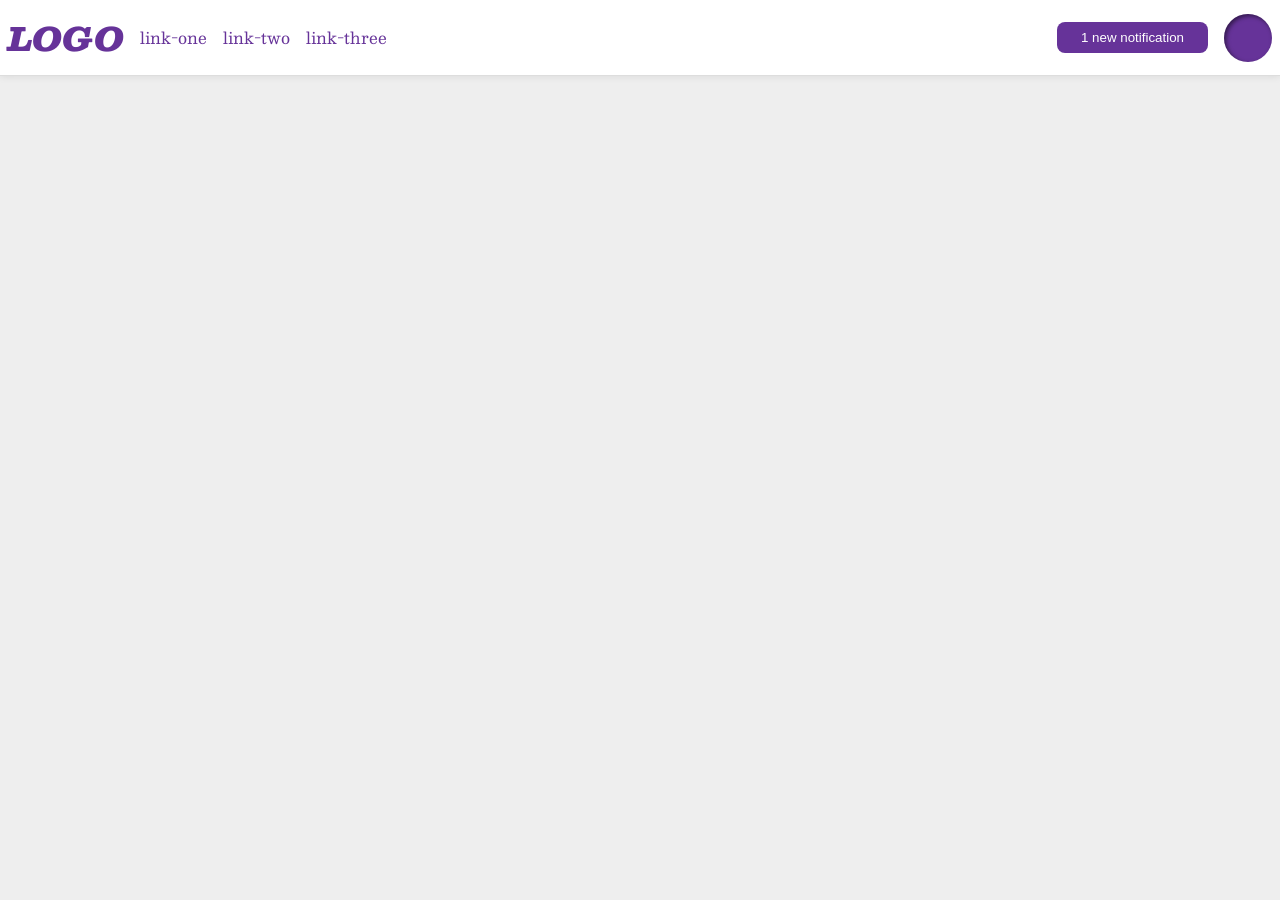
<file: flex/03-flex-header-2/index.html>
<!DOCTYPE html>
<html lang="en">
  <head>
    <meta charset="UTF-8">
    <meta http-equiv="X-UA-Compatible" content="IE=edge">
    <meta name="viewport" content="width=device-width, initial-scale=1.0">
    <title>Flex Header 2</title>
    <link rel="stylesheet" href="style.css">
  </head>
  <body>
    <div class="header">
      <div class="logo-and-links">
        <div class="logo">
          LOGO
        </div>
        <ul class="links">
          <li><a href="https://google.com">link-one</a></li>
          <li><a href="https://google.com">link-two</a></li>
          <li><a href="https://google.com">link-three</a></li>
        </ul>
      </div>
      <div class="notifications-and-profile">
        <button class="notifications">
          1 new notification
        </button>
        <div class="profile-image"></div>
      </div>
    </div>
  </body>
</html>
</file>
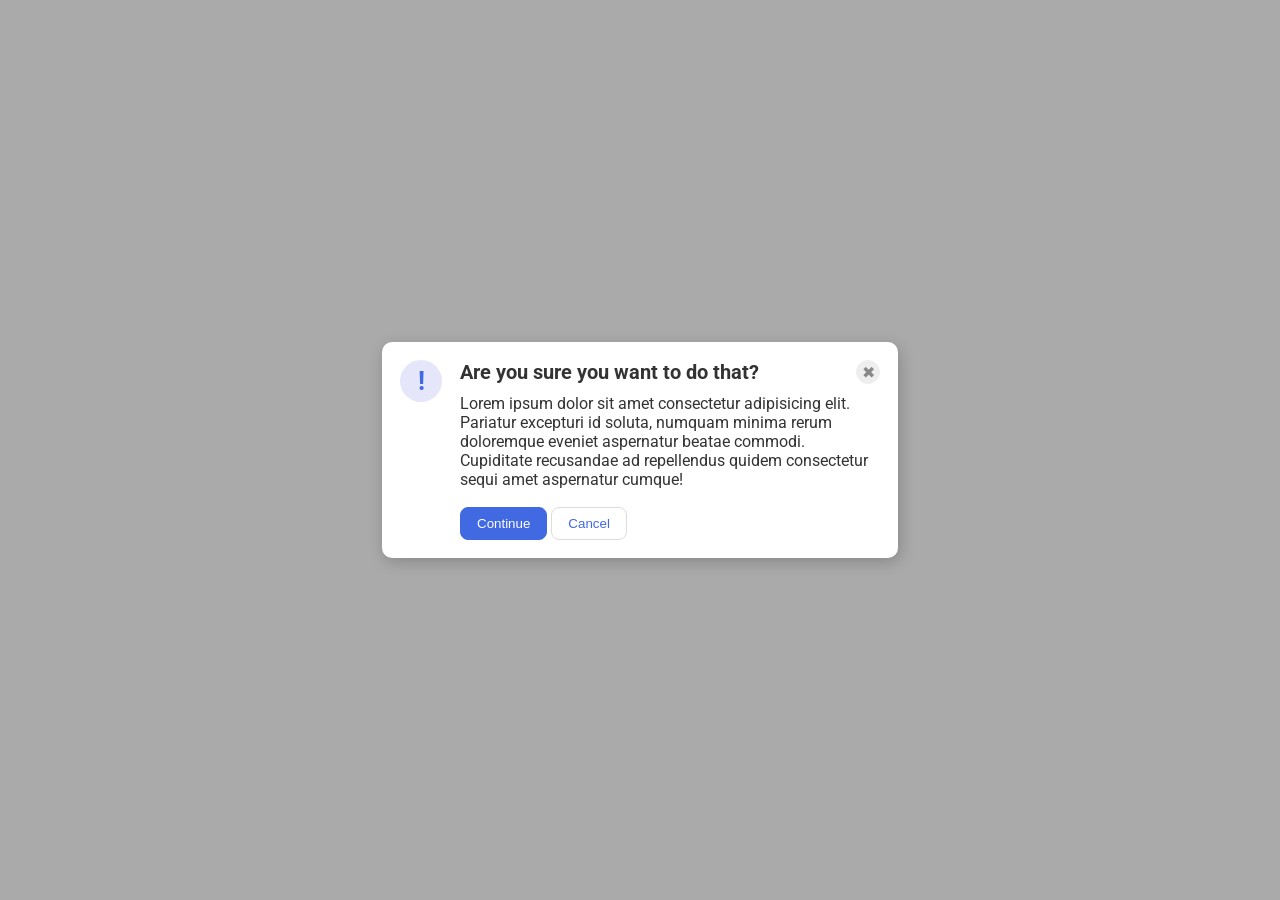
<file: flex/05-flex-modal/index.html>
<!DOCTYPE html>
<html lang="en">
  <head>
    <meta charset="UTF-8">
    <meta http-equiv="X-UA-Compatible" content="IE=edge">
    <meta name="viewport" content="width=device-width, initial-scale=1.0">
    <link rel="stylesheet" href="style.css">
    <title>Modal</title>
  </head>
  <body>
    <div class="modal">    
      <div class="icon">!</div>
    
      <div class="inner-modal">
        <div class="header">
          Are you sure you want to do that?
          <div class="close-button-container">
            <button class="close-button">✖</button>
          </div>
        </div>

        <div class="text">Lorem ipsum dolor sit amet consectetur adipisicing elit. Pariatur excepturi id soluta, numquam minima rerum doloremque eveniet aspernatur beatae commodi. Cupiditate recusandae ad repellendus quidem consectetur sequi amet aspernatur cumque!</div>
        <button class="continue">Continue</button>
        <button class="cancel">Cancel</button>
      </div>
    </div>
  </body>
</html>
</file>
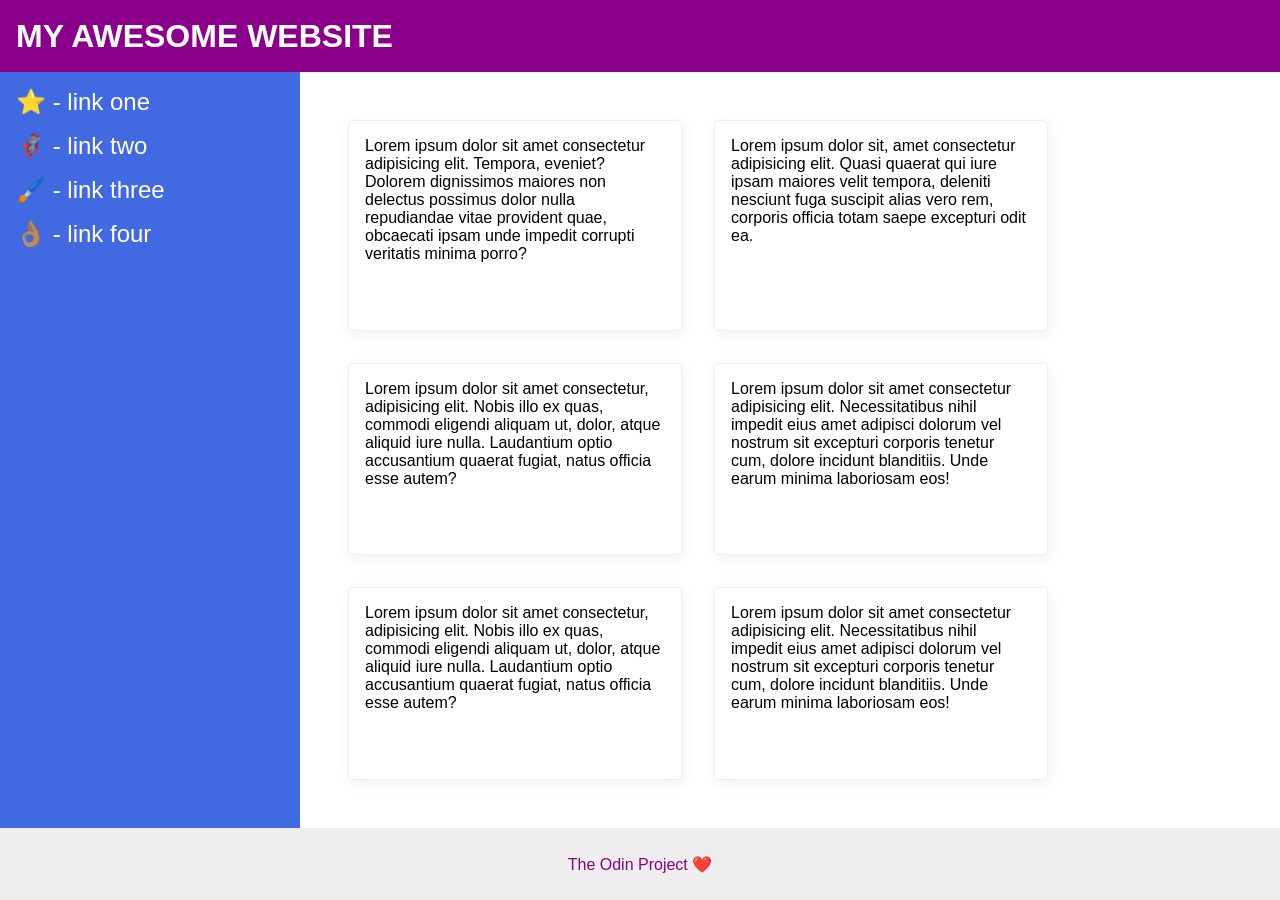
<file: flex/07-flex-layout-2/index.html>
<!DOCTYPE html>
<html lang="en">
  <head>
    <meta charset="UTF-8">
    <meta http-equiv="X-UA-Compatible" content="IE=edge">
    <meta name="viewport" content="width=device-width, initial-scale=1.0">
    <title>The Holy Grail</title>
    <link rel="stylesheet" href="style.css">
  </head>
  <body>
    <div class="header">
      MY AWESOME WEBSITE
    </div>
    
    <div class="content">
      <div class="sidebar">
        <ul>
          <li><a href="#">⭐ - link one</a></li>
          <li><a href="#">🦸🏽‍♂️ - link two</a></li>
          <li><a href="#">🖌️ - link three</a></li>
          <li><a href="#">👌🏽 - link four</a></li>
        </ul>
      </div>
      <div class="card-container">
        <div class="card">Lorem ipsum dolor sit amet consectetur adipisicing elit. Tempora, eveniet? Dolorem dignissimos maiores non delectus possimus dolor nulla repudiandae vitae provident quae, obcaecati ipsam unde impedit corrupti veritatis minima porro?</div>
        <div class="card">Lorem ipsum dolor sit, amet consectetur adipisicing elit. Quasi quaerat qui iure ipsam maiores velit tempora, deleniti nesciunt fuga suscipit alias vero rem, corporis officia totam saepe excepturi odit ea.</div>
        <div class="card">Lorem ipsum dolor sit amet consectetur, adipisicing elit. Nobis illo ex quas, commodi eligendi aliquam ut, dolor, atque aliquid iure nulla. Laudantium optio accusantium quaerat fugiat, natus officia esse autem?</div>
        <div class="card">Lorem ipsum dolor sit amet consectetur adipisicing elit. Necessitatibus nihil impedit eius amet adipisci dolorum vel nostrum sit excepturi corporis tenetur cum, dolore incidunt blanditiis. Unde earum minima laboriosam eos!</div>
        <div class="card">Lorem ipsum dolor sit amet consectetur, adipisicing elit. Nobis illo ex quas, commodi eligendi aliquam ut, dolor, atque aliquid iure nulla. Laudantium optio accusantium quaerat fugiat, natus officia esse autem?</div>
        <div class="card">Lorem ipsum dolor sit amet consectetur adipisicing elit. Necessitatibus nihil impedit eius amet adipisci dolorum vel nostrum sit excepturi corporis tenetur cum, dolore incidunt blanditiis. Unde earum minima laboriosam eos!</div>
      </div>
    </div>

    <div class="footer">
      The Odin Project ❤️
    </div>
  </body>
</html>
</file>
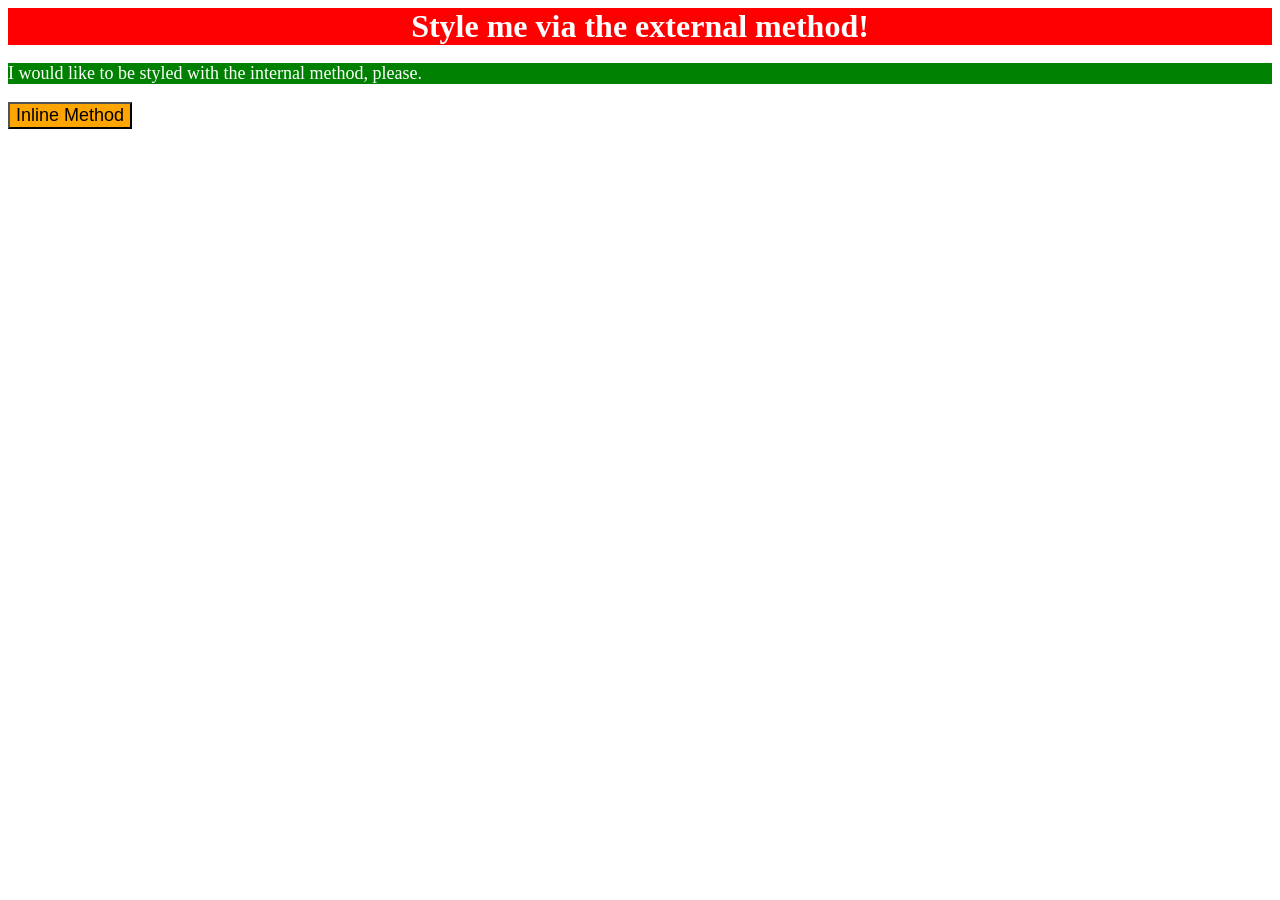
<file: foundations/01-css-methods/index.html>
<!DOCTYPE html>
<html lang="en">
  <head>
    <meta charset="UTF-8">
    <meta http-equiv="X-UA-Compatible" content="IE=edge">
    <meta name="viewport" content="width=device-width, initial-scale=1.0">
    <title>Methods for Adding CSS</title>
    <link rel="stylesheet" href="style.css">

    <style>
          p {
            background-color: green;
            color: white;
            font-size: 18px;
          }
    </style>

  </head>
  <body>
    <div>Style me via the external method!</div>
    <p>I would like to be styled with the internal method, please.</p>
    <button style="background-color: orange; font-size: 18px;">Inline Method</button>
  </body>
</html>
</file>
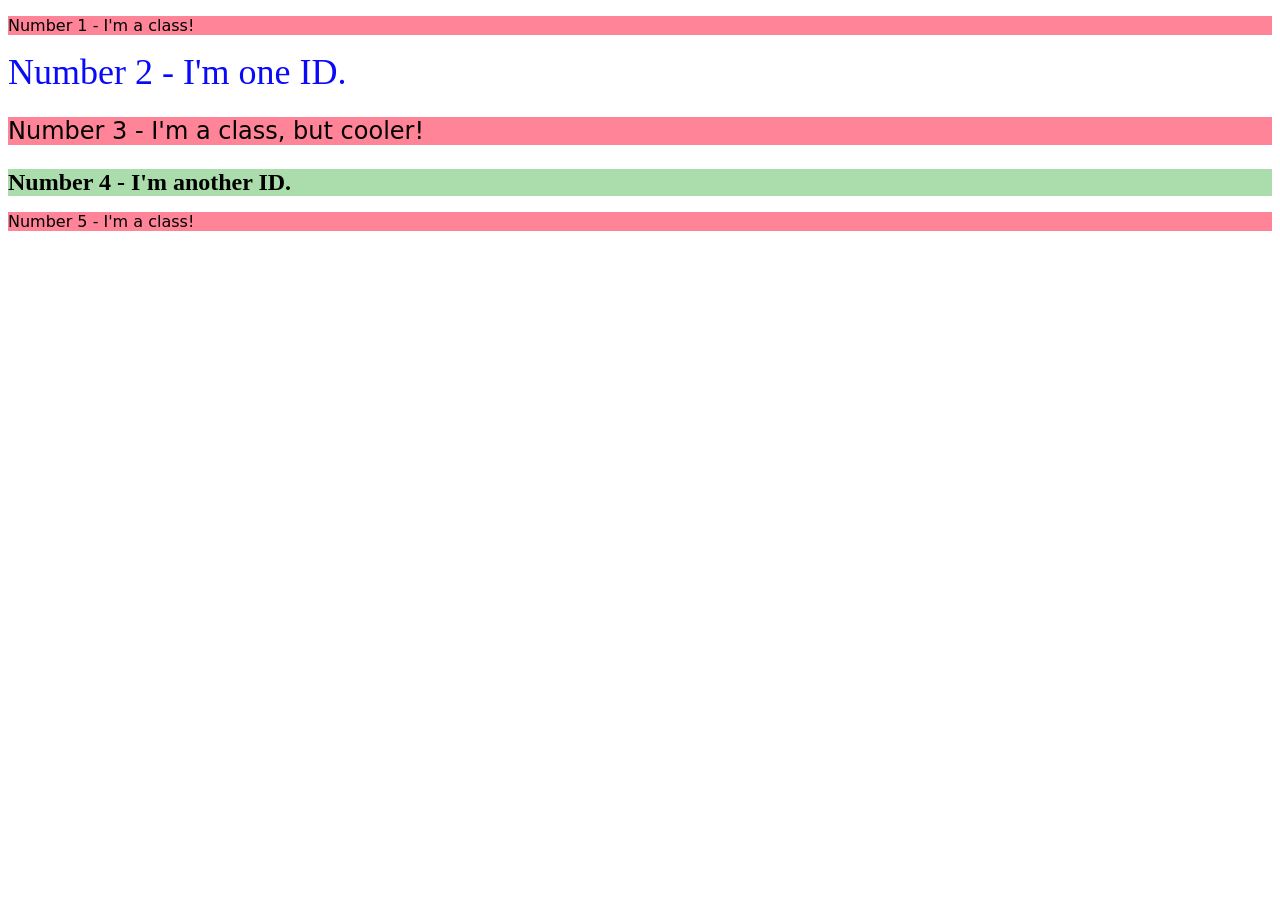
<file: foundations/02-class-id-selectors/index.html>
<!DOCTYPE html>
<html lang="en">
  <head>
    <meta charset="UTF-8">
    <meta http-equiv="X-UA-Compatible" content="IE=edge">
    <meta name="viewport" content="width=device-width, initial-scale=1.0">
    <title>Class and ID Selectors</title>
    <link rel="stylesheet" href="style.css">
  </head>
  <body>
    <p class="oddnumber">Number 1 - I'm a class!</p>
    <div id="id-one">Number 2 - I'm one ID.</div>
    <p class="oddnumber butcooler">Number 3 - I'm a class, but cooler!</p>
    <div id="id-two">Number 4 - I'm another ID.</div>
    <p class="oddnumber">Number 5 - I'm a class!</p>
  </body>
</html>
</file>
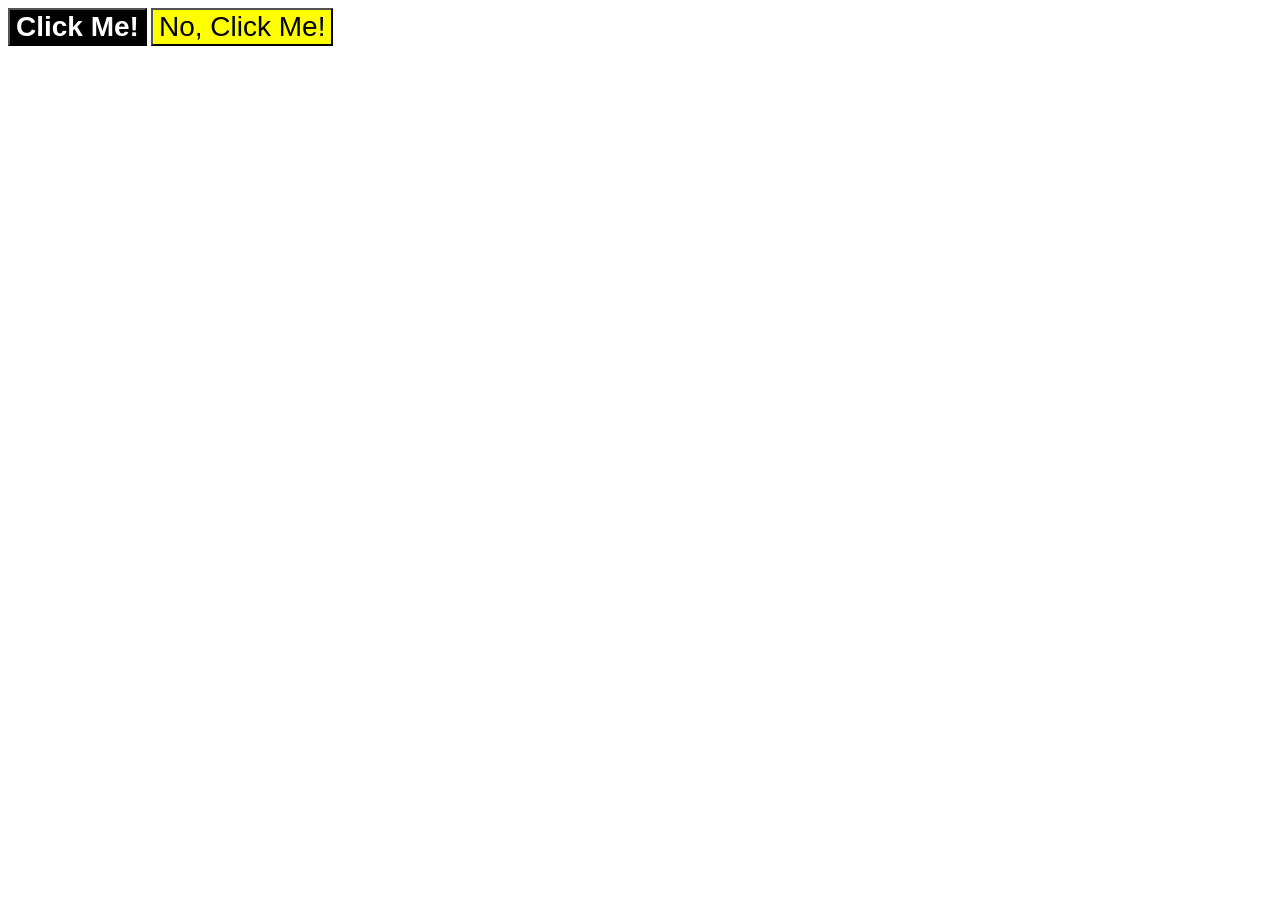
<file: foundations/03-grouping-selectors/index.html>
<!DOCTYPE html>
<html lang="en">
  <head>
    <meta charset="UTF-8">
    <meta http-equiv="X-UA-Compatible" content="IE=edge">
    <meta name="viewport" content="width=device-width, initial-scale=1.0">
    <title>Grouping Selectors</title>
    <link rel="stylesheet" href="style.css">
  </head>
  <body>
    <button class="click-me-button-black">Click Me!</button>
    <button class="click-me-button-yellow">No, Click Me!</button>
  </body>
</html>
</file>
<file: flex/03-flex-header-2/style.css>
/* this is some magical font-importing.  
you'll learn about it later. */
@import url('https://fonts.googleapis.com/css2?family=Besley:ital,wght@0,400;1,900&display=swap');

body {
  margin: 0;
  background: #eee;
  font-family: Besley, serif;
}

.header {
  background: white;
  border-bottom: 1px solid #ddd;
  box-shadow: 0 0 8px rgba(0,0,0,.1);

  display: flex;
  justify-content: space-between;
  align-items: center;
  padding: 8px;
}

.profile-image {
  background: rebeccapurple;
  box-shadow: inset 2px 2px 4px rgba(0,0,0,.5);
  border-radius: 50%;
  width: 48px;
  height: 48px;
}

.logo {
  color: rebeccapurple;
  font-size: 32px;
  font-weight: 900;
  font-style: italic;
}

button {
  border: none;
  border-radius: 8px;
  background: rebeccapurple;
  color: white;
  padding: 8px 24px;
}

a {
  /* this removes the line under our links */
  text-decoration: none;
  color: rebeccapurple;
}

ul {
  list-style-type: none;

  display: flex;
  justify-content: center;
  gap: 16px;
}

.logo-and-links {
  display: flex;
  align-items: center;
}

.logo-and-links .links {
  padding-left: 16px;
}

.notifications-and-profile {
  display: flex;
  align-items: center;
  gap: 16px
}

.notifications-and-profile .notifications {
  margin-top: 8px;
  margin-bottom: 8px;
}
</file>
<file: flex/05-flex-modal/style.css>
@import url('https://fonts.googleapis.com/css2?family=Roboto:wght@400;700&display=swap');

html, body {
  height: 100%;
}

body {
  font-family: Roboto, sans-serif;
  margin: 0;
  background: #aaa;
  color: #333;
  /* I'll give you this one for free lol */
  display: flex;
  align-items: center;
  justify-content: center;
}

.modal {
  background: white;
  width: 480px;
  border-radius: 10px;
  box-shadow: 2px 4px 16px rgba(0,0,0,.2);

  display: flex;
  padding: 18px;
}

.icon {
  color: royalblue;
  font-size: 26px;
  font-weight: 700;
  background: lavender;
  width: 42px;
  height: 42px;
  border-radius: 50%;
  display: flex;
  align-items: center;
  justify-content: center;
}

.close-button {
  background: #eee;
  border-radius: 50%;
  color: #888;
  font-weight: 400;
  font-size: 16px;
  height: 24px;
  width: 24px;
  display: flex;
  align-items: center;
  justify-content: center;
  border: 1px solid #eee;
  padding: 0;
}

button {
  cursor: pointer;
  padding: 8px 16px;
  border-radius: 8px;
}

button.continue {
  background: royalblue;
  border: 1px solid royalblue;
  color: white;
}

button.cancel {
  background: white;
  border: 1px solid #ddd;
  color: royalblue;
}

.icon {
  margin-right: 18px;
  flex-shrink: 0;
}

.header {
  display: flex;
  justify-content: space-between;
  
  font-size: 20px;
  font-weight: bold;
  margin-bottom: 10px;
}

.text {
  margin-bottom: 18px;
}
</file>
<file: flex/07-flex-layout-2/style.css>
body {
  font-family: -apple-system, BlinkMacSystemFont, 'Segoe UI', Roboto, Oxygen, Ubuntu, Cantarell, 'Open Sans', 'Helvetica Neue', sans-serif;
  margin: 0;
  min-height: 100vh;

  display: flex;
  flex-direction: column;
}

.header {
  height: 72px;
  background: darkmagenta;
  color: white;

  display: flex;
  align-items: center;
  font-size: 32px;
  font-weight: 900;
  padding-left: 16px;
}

.footer {
  height: 72px;
  background: #eee;
  color: darkmagenta;

  display: flex;
  justify-content: center;
  align-items: center;
  flex-shrink: 0;
}

.sidebar {
  width: 300px;
  background: royalblue;
  box-sizing: border-box;

  display: flex;
  flex-shrink: 0;
  padding: 16px;
}

.card {
  border: 1px solid #eee;
  box-shadow: 2px 4px 16px rgba(0,0,0,.06);
  border-radius: 4px;
  
  display: flex;
  flex-shrink: 1;
  flex-basis: 300px;
  padding: 16px;
}

ul {
  list-style-type: none;
  margin: 0;
  padding: 0;

  display: flex;
  flex-direction: column;
  gap: 16px;
  
}

.content {
  display: flex;
  flex: 1 1 100%; 
}

.content .card-container {
  display: flex;
  flex-wrap: wrap;
  padding: 48px;
  gap: 32px;
}

a {
  text-decoration: none;
  color: white;
  font-size: 24px;
}
</file>
<file: foundations/01-css-methods/style.css>
div {
    background-color: red;
    color: white;
    font-size: 32px;
    font-weight: bold;
    text-align: center;
}
</file>
<file: foundations/02-class-id-selectors/style.css>
.oddnumber {
    background-color: rgb(255, 132, 152);
    font-family: Verdana, DejaVu Sans, sans-serif;
}

#id-one {
    color:rgb(10, 10, 251);
    font-size: 36px;
}

.butcooler {
    font-size: 24px;
}

#id-two {
    background-color: rgb(171, 220, 171);
    font-size: 24px;
    font-weight: bold;
}
</file>
<file: foundations/03-grouping-selectors/style.css>
.click-me-button-black,
.click-me-button-yellow {
    font-size: 28px;
    font-family:"Helvetica", "Times New Roman", sans-serif;
}

.click-me-button-black {
    background-color: black;
    color: white;
    font-weight: bold;
}

.click-me-button-yellow {
    background-color: yellow;
}
</file>
